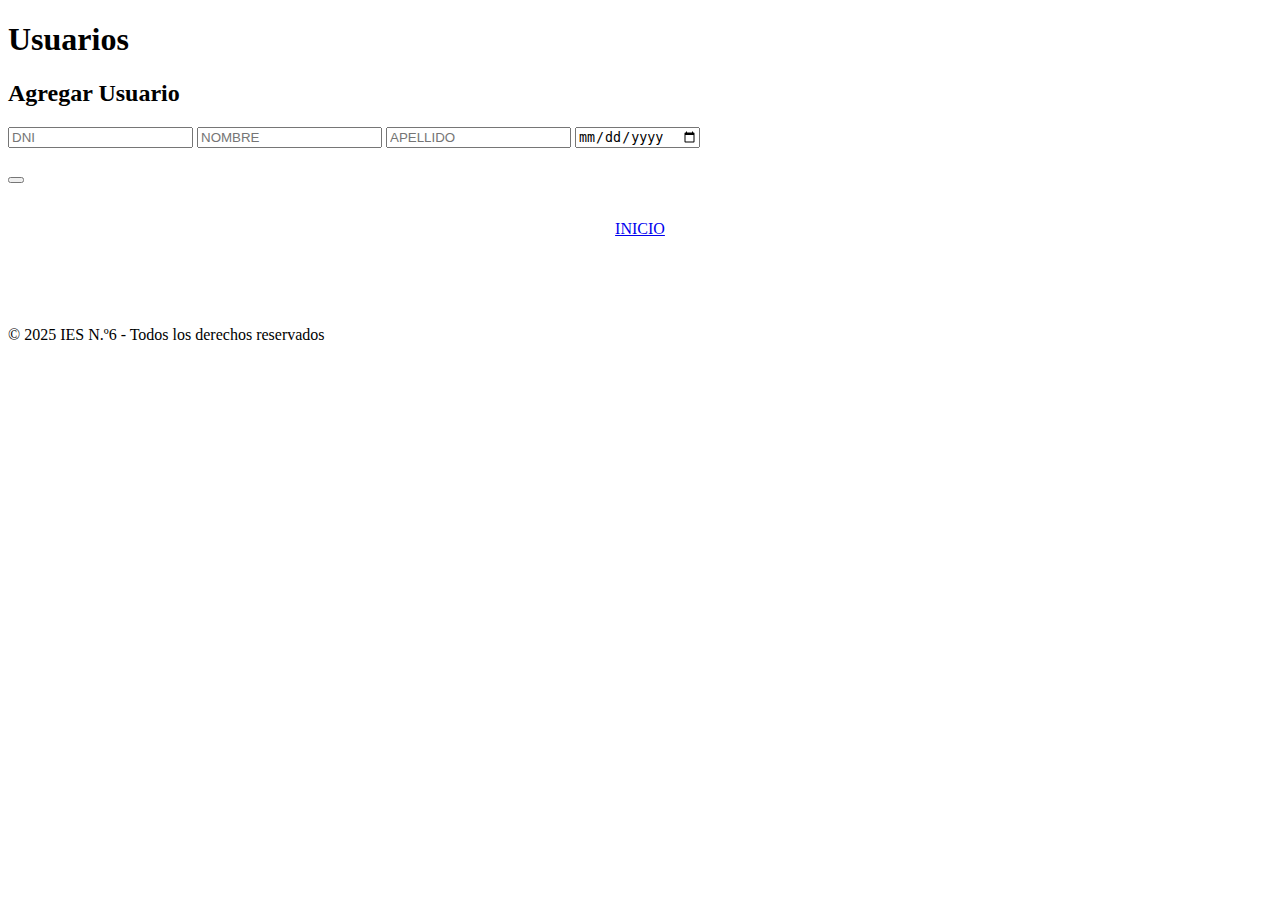
<file: src/main/resources/templates/usuario.html>
<!DOCTYPE html>
<html lang="es">
<head>
    <meta charset="UTF-8">
    <meta name="viewport" content="width=device-width, initial-scale=1.0">
    <title>Usuario</title>
    <link rel="stylesheet" th:href="@{/style.css}">
</head>
<body>
    <header>
    <h1>Usuarios</h1>
</header>

<main>

    <!-- Formulario para agregar -->
    <h2>Agregar Usuario</h2>

    <form th:object="${nuevoUsuario}"
      data-th-action="${band}?@{/modificarUsuario}:@{/guardarUsuario}" 
      method="post" 
      enctype="multipart/form-data">

    <label for="dni"></label>
    <input type="text" id="dni" name="dni" th:field="*{dni}" placeholder="DNI" required
     th:readonly="${band}">
    
    <label for="nombre"></label>
    <input type="text" id="nombre" name="nombre" placeholder="NOMBRE" required th:field="*{nombre}">
    
    <label for="apellido"></label>
    <input type="text" id="apellido" name="apellido" placeholder="APELLIDO" required th:field="*{apellido}">
    
    <label for="fechaNac"></label>
    <input type="date" id="fechaNac" name="fechaNac" required th:field="*{fechaNac}">
    
    <br><br>
    <button type="submit" th:text="${band} ? 'MODIFICAR' : 'INGRESAR'" class="btn"></button>
</form>

<!--
    <form data-th-object="${nuevoUsuario}" data-th-action="@{/guardarUsuario}" method="post" enctype="multipart/form-data"  >

        <label for="dni"></label>
        <input type="text" id="dni" name="dni" placeholder="DNI" required data-th-field="*{dni}">
        
        <label for="nombre"></label>
        <input type="text" id="nombre" name="nombre" placeholder="NOMBRE" required data-th-field="*{nombre}">
        
        <label for="apellido"></label>
        <input type="text" id="apellido" name="apellido" placeholder="APELLIDO" required data-th-field="*{apellido}">
        
        <label for="fechaNac"></label>
        <input type="date" id="fechaNac" name="fechaNac" required data-th-field="*{fechaNac}">
        
        <label></label>
        -->
     <!-- <input type="checkbox" id="masculino" name="sexo" value="masculino">
      <label for="masculino">Masculino</label>

      <input type="checkbox" id="femenino" name="sexo" value="femenino">
      <label for="femenino">Femenino</label>  --
      <br>
      <br>
       
    </form>-->
    <div style="text-align:center;">
        <br>  
        <br>  
        <a href="/" class="btn">INICIO</a>
    </div>
</main>
<br>
<br>
<br>
<br>

<footer>
    <p>&copy; 2025 IES N.º6 - Todos los derechos reservados</p>
</footer>
</body>
</html>
</file>
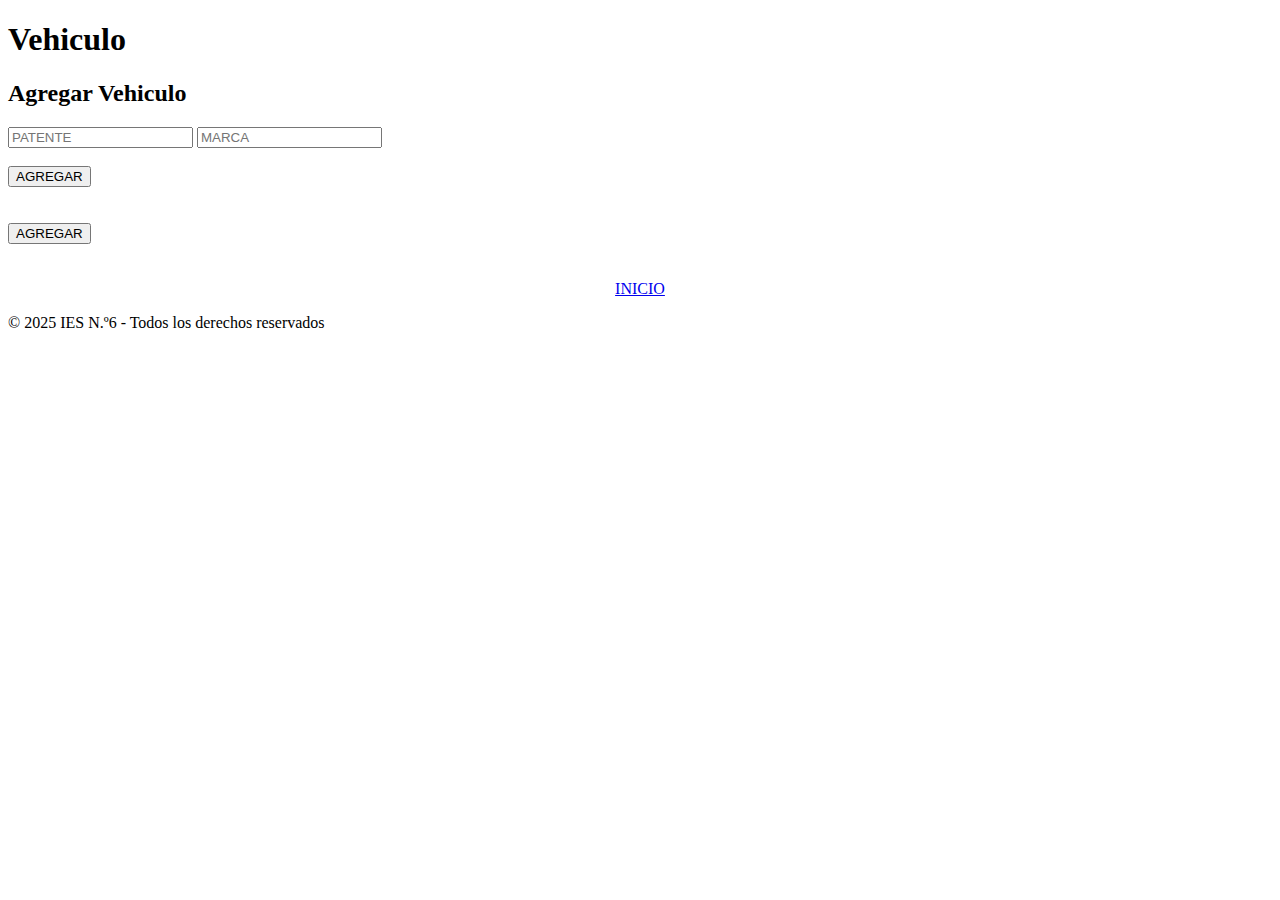
<file: src/main/resources/templates/vehiculo.html>
<!DOCTYPE html>
<html lang="es">
<head>
    <meta charset="UTF-8">
    <meta name="viewport" content="width=device-width, initial-scale=1.0">
    <title>Vehiculo</title>
    <link rel="stylesheet" th:href="@{/style.css}">
</head>
<body>
    <header>
    <h1>Vehiculo</h1>
</header>

<main>

    <!-- Formulario para agregar -->
    <h2>Agregar Vehiculo</h2>

    <form th:object="${nuevoVehiculo}" 
      th:action="@{/guardarVehiculo}" 
      method="post" 
      enctype="multipart/form-data">

    <label for="patente"></label>
    <input type="text" id="patente" name="patente" placeholder="PATENTE" required th:field="*{patente}">
    
    <label for="marca"></label>
    <input type="text" id="marca" name="marca" placeholder="MARCA" required th:field="*{marca}">
    
    
   
    <br><br>
    <button type="submit" class="btn">AGREGAR</button>
</form>


      <br>
      <br>
        <button type="submit" class="btn">AGREGAR</button>
    </form>
    <div style="text-align:center;">
        <br>  
        <br>  
        <a href="/" class="btn">INICIO</a>
    </div>
</main>

<footer>
    <p>&copy; 2025 IES N.º6 - Todos los derechos reservados</p>
</footer>
</body>
</html>
</file>
